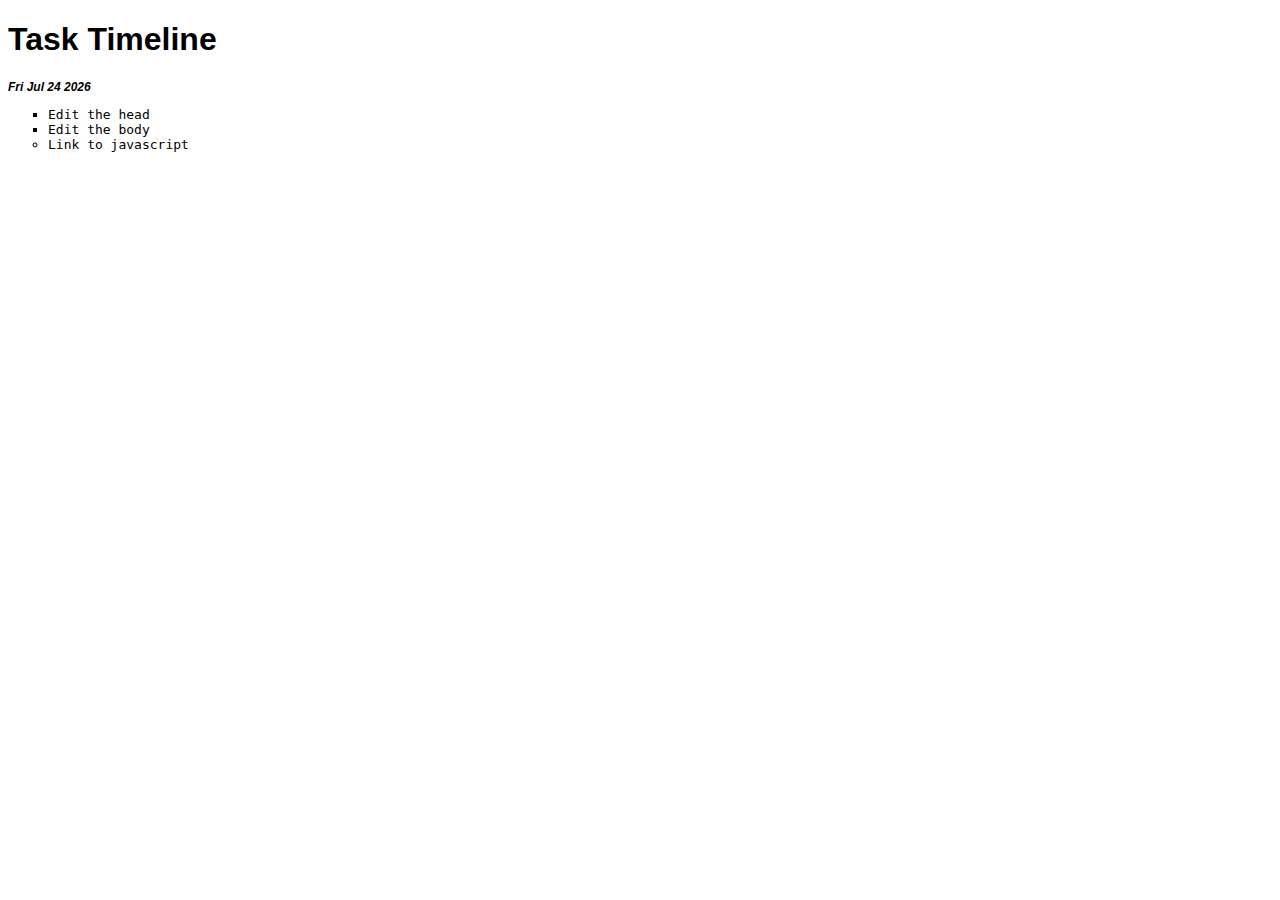
<file: index.html>
<!DOCTYPE html>
<html lang="en" dir="ltr">
  <head>
    <meta charset="utf-8">
    <title>Task Timeline</title>
    <link rel="stylesheet" href="main.css">
  </head>
  <body>
    <h1>Task Timeline</h1>
    <p id="date">This is the date</p>
    <ul>
      <li class="list">Edit the head</li>
      <li class="list">Edit the body</li>
      <li>Link to javascript</li>
    </ul>
    <script src="app.js"></script>
    <noscript>You need to enable JavaScript to view the full site.</noscript>
  </body>
</html>
</file>
<file: main.css>
body {
    font-family: helvetica;
  }
  
ul {
font-family: monospace;
}

li {
list-style: circle;
}

.list {
list-style: square;
}

#date {
font-size: 12px;
font-style: italic;
font-weight: bold;
}
</file>
